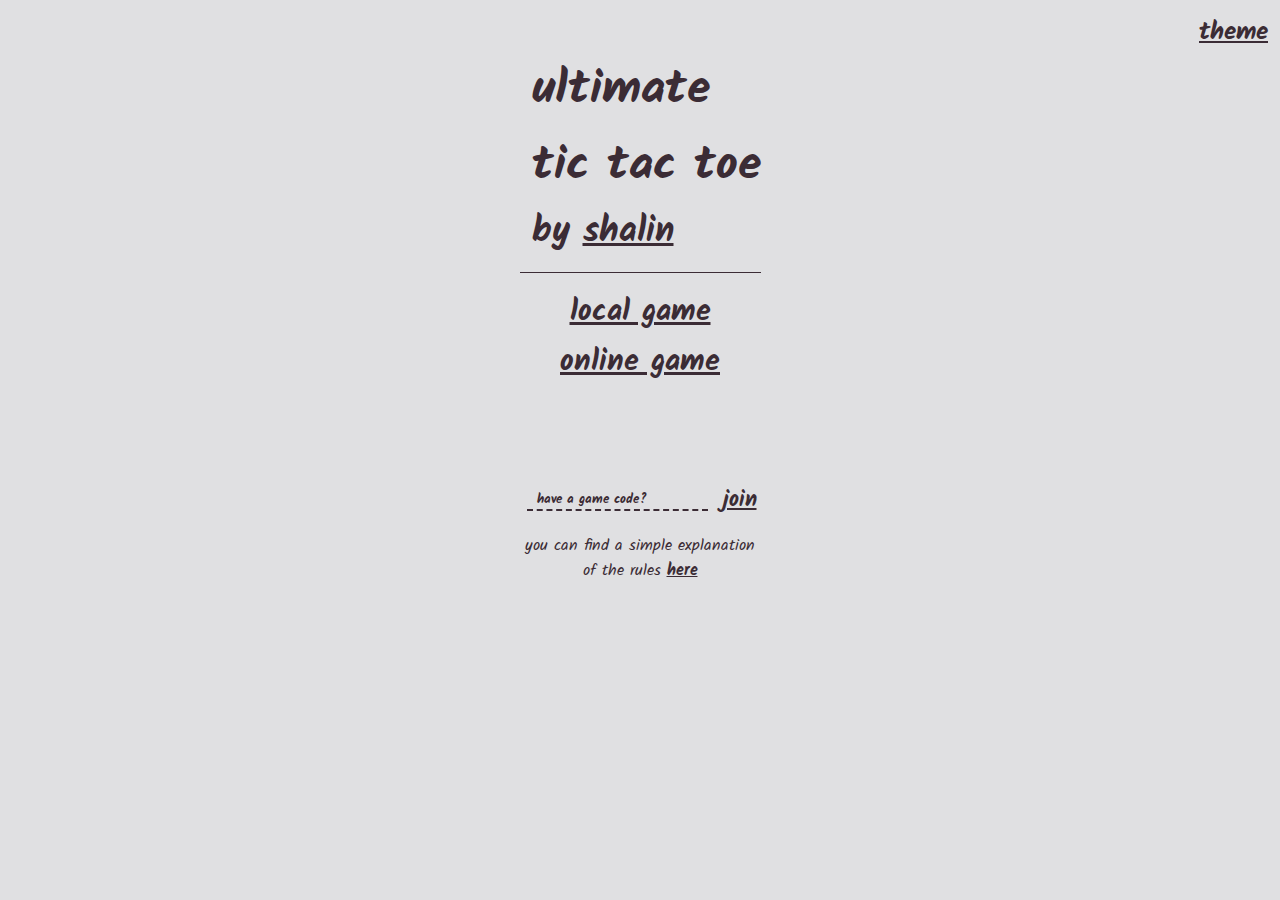
<file: templates/index.html>
<!DOCTYPE html>
<html lang="en">
<head>
    <meta charset="UTF-8">
    <meta name="viewport" content="width=device-width, initial-scale=1, maximum-scale=1, user-scalable=no">
    <link rel="stylesheet" href="/static/css/main.css">
    <link rel="preconnect" href="https://fonts.googleapis.com">
    <link rel="preconnect" href="https://fonts.gstatic.com" crossorigin>
    <link href="https://fonts.googleapis.com/css2?family=Kalam:wght@400;700&family=Nanum+Pen+Script&display=swap" rel="stylesheet">
    <!-- add real link here later -->
    <title>ultimate tic tac toe by shalin</title>
    <script 
    src="https://cdn.socket.io/4.6.0/socket.io.min.js" 
    integrity="sha384-c79GN5VsunZvi+Q/WObgk2in0CbZsHnjEqvFxC5DxHn9lTfNce2WW6h2pH6u/kF+" 
    crossorigin="anonymous">
    </script>
</head>


<body>
    <div id="header-container" class="fade-in">
        <div id="row1">
            <div id="themes-btn" class="underline-text">theme</div>
        </div>
        <style>
            #header-container {
                height: 40px;
            }

            #row1{
                justify-content: end;
            }

            #title, #link-btn {
                font-size: 48px;
                margin-left: none;
                margin-top: none;
            }

            #link-btn {
                font-size: 35px;
            }

            #title-container {
                padding-bottom: 12px;
                border-bottom: 1px solid var(--grid-main);
            }
        </style>
    </div>
    <div id="title-container" class="fade-in">
        <div id="title">ultimate <br> tic tac toe</div>
        <div id="link-btn">
            by <span class="underline-text">shalin</span>
        </div>
    </div>
    <div id="button-container" class="fade-in">
        <div id="local-btn" class="underline-text">local game</div>
        <div id="online-btn" class="underline-text">online game</div>
        <div id="join-text">
            <input id="join-input" placeholder="  have a game code?"></input>
            
            <span id="join-btn" class="underline-text">join</span></div>

        <div id="rules-text">you can find a simple explanation of the rules <span id="rules-btn" class="underline-text">
            here
        </span></div>
    </div>




    <script src="/static/js/index.js"></script>
</body>
</html>
</file>
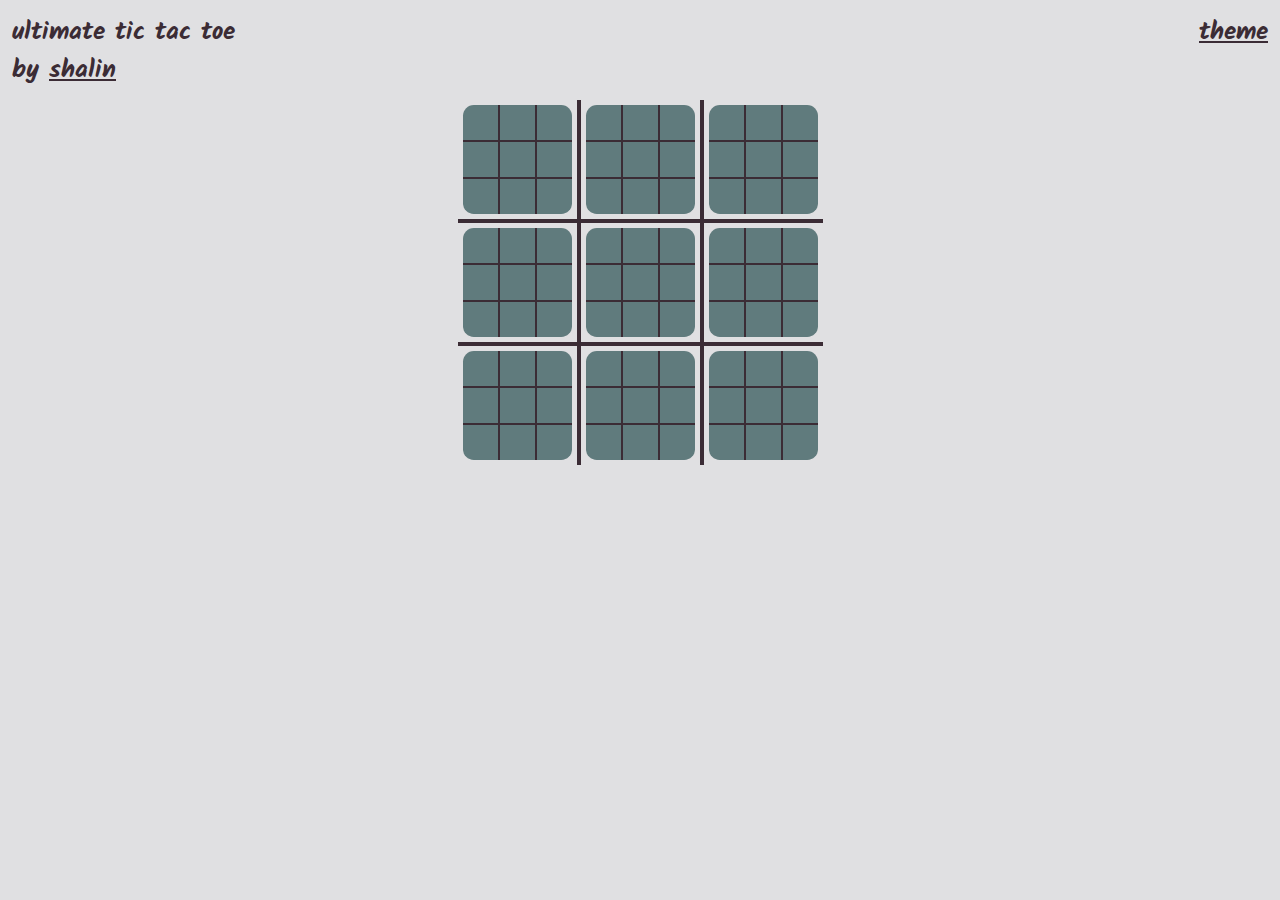
<file: templates/game.html>
<!DOCTYPE html>
<html lang="en">
<head>
    <meta charset="UTF-8">
    <meta name="viewport" content="width=device-width, initial-scale=1, maximum-scale=1, user-scalable=no">
    <link rel="stylesheet" href="/static/css/main.css">
    <link rel="preconnect" href="https://fonts.googleapis.com">
    <link rel="preconnect" href="https://fonts.gstatic.com" crossorigin>
    <link href="https://fonts.googleapis.com/css2?family=Kalam:wght@400;700&family=Nanum+Pen+Script&display=swap" rel="stylesheet">
    <!-- add real link here later -->
    <title>ultimate tic tac toe by shalin</title>
    <script 
    src="https://cdn.socket.io/4.6.0/socket.io.min.js" 
    integrity="sha384-c79GN5VsunZvi+Q/WObgk2in0CbZsHnjEqvFxC5DxHn9lTfNce2WW6h2pH6u/kF+" 
    crossorigin="anonymous">
    </script>
</head>



<body>
    <div id="header-container">
        <div id="row1">
            <div id="title">ultimate tic tac toe</div>
            <div id="themes-btn" class="underline-text">theme</div>
        </div>
        <div id="link-btn">
            by <span class="underline-text">shalin</span>
        </div>
    </div>
    <div id="gameboard">
        <div class="large-grid" id="0">
            <div class="small-grid" id="00"></div>
            <div class="small-grid" id="01"></div>
            <div class="small-grid" id="02"></div>
            <div class="small-grid" id="03"></div>
            <div class="small-grid" id="04"></div>
            <div class="small-grid" id="05"></div>
            <div class="small-grid" id="06"></div>
            <div class="small-grid" id="07"></div>
            <div class="small-grid" id="08"></div>
        </div>
        <div class="large-grid-text" id="0"></div>
        <div class="large-grid" id="1">
            <div class="small-grid" id="10"></div>
            <div class="small-grid" id="11"></div>
            <div class="small-grid" id="12"></div>
            <div class="small-grid" id="13"></div>
            <div class="small-grid" id="14"></div>
            <div class="small-grid" id="15"></div>
            <div class="small-grid" id="16"></div>
            <div class="small-grid" id="17"></div>
            <div class="small-grid" id="18"></div>
        </div>
        <div class="large-grid-text" id="1"></div>
        <div class="large-grid" id="2">
            <div class="small-grid" id="20"></div>
            <div class="small-grid" id="21"></div>
            <div class="small-grid" id="22"></div>
            <div class="small-grid" id="23"></div>
            <div class="small-grid" id="24"></div>
            <div class="small-grid" id="25"></div>
            <div class="small-grid" id="26"></div>
            <div class="small-grid" id="27"></div>
            <div class="small-grid" id="28"></div>
        </div>
        <div class="large-grid-text" id="2"></div>
        <div class="large-grid" id="3">
            <div class="small-grid" id="30"></div>
            <div class="small-grid" id="31"></div>
            <div class="small-grid" id="32"></div>
            <div class="small-grid" id="33"></div>
            <div class="small-grid" id="34"></div>
            <div class="small-grid" id="35"></div>
            <div class="small-grid" id="36"></div>
            <div class="small-grid" id="37"></div>
            <div class="small-grid" id="38"></div>
        </div>
        <div class="large-grid-text" id="3"></div>
        <div class="large-grid" id="4">
            <div class="small-grid" id="40"></div>
            <div class="small-grid" id="41"></div>
            <div class="small-grid" id="42"></div>
            <div class="small-grid" id="43"></div>
            <div class="small-grid" id="44"></div>
            <div class="small-grid" id="45"></div>
            <div class="small-grid" id="46"></div>
            <div class="small-grid" id="47"></div>
            <div class="small-grid" id="48"></div>
        </div>
        <div class="large-grid-text" id="4"></div>
        <div class="large-grid" id="5">
            <div class="small-grid" id="50"></div>
            <div class="small-grid" id="51"></div>
            <div class="small-grid" id="52"></div>
            <div class="small-grid" id="53"></div>
            <div class="small-grid" id="54"></div>
            <div class="small-grid" id="55"></div>
            <div class="small-grid" id="56"></div>
            <div class="small-grid" id="57"></div>
            <div class="small-grid" id="58"></div>
        </div>
        <div class="large-grid-text" id="5"></div>
        <div class="large-grid" id="6">
            <div class="small-grid" id="60"></div>
            <div class="small-grid" id="61"></div>
            <div class="small-grid" id="62"></div>
            <div class="small-grid" id="63"></div>
            <div class="small-grid" id="64"></div>
            <div class="small-grid" id="65"></div>
            <div class="small-grid" id="66"></div>
            <div class="small-grid" id="67"></div>
            <div class="small-grid" id="68"></div>
        </div>
        <div class="large-grid-text" id="6"></div>
        <div class="large-grid" id="7">
            <div class="small-grid" id="70"></div>
            <div class="small-grid" id="71"></div>
            <div class="small-grid" id="72"></div>
            <div class="small-grid" id="73"></div>
            <div class="small-grid" id="74"></div>
            <div class="small-grid" id="75"></div>
            <div class="small-grid" id="76"></div>
            <div class="small-grid" id="77"></div>
            <div class="small-grid" id="78"></div>
        </div>
        <div class="large-grid-text" id="7"></div>
        <div class="large-grid" id="8">
            <div class="small-grid" id="80"></div>
            <div class="small-grid" id="81"></div>
            <div class="small-grid" id="82"></div>
            <div class="small-grid" id="83"></div>
            <div class="small-grid" id="84"></div>
            <div class="small-grid" id="85"></div>
            <div class="small-grid" id="86"></div>
            <div class="small-grid" id="87"></div>
            <div class="small-grid" id="88"></div>
        </div>
        <div class="large-grid-text" id="8"></div>
    
    </div>
    
    <script src="/static/js/local.js"></script>
</body>
</html>
</file>
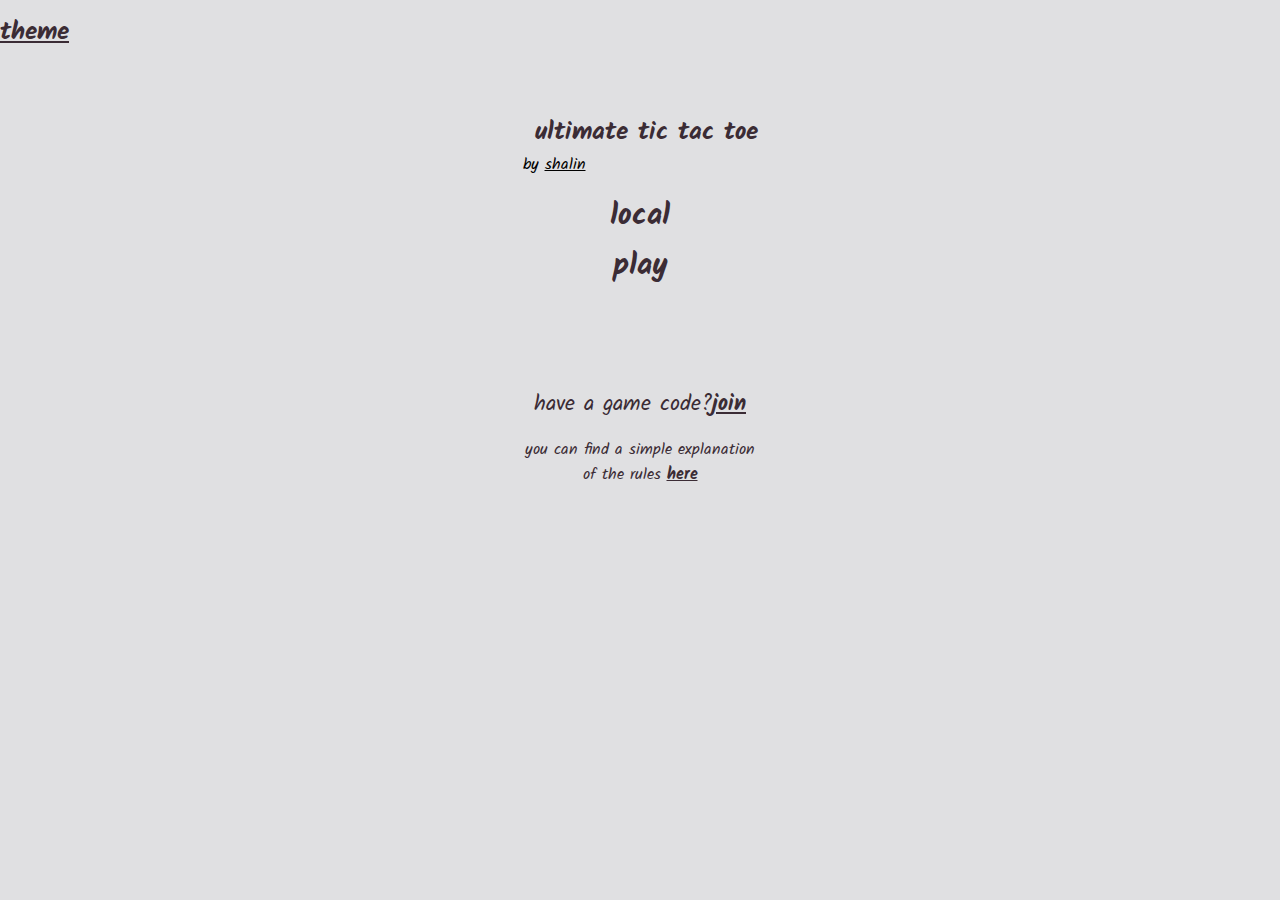
<file: templates/landing-page.html>
<!DOCTYPE html>
<html lang="en">
<head>
    <meta charset="UTF-8">
    <meta name="viewport" content="width=device-width, initial-scale=1, maximum-scale=1, user-scalable=no">
    <link rel="stylesheet" href="/static/css/main.css">
    <link rel="preconnect" href="https://fonts.googleapis.com">
    <link rel="preconnect" href="https://fonts.gstatic.com" crossorigin>
    <link href="https://fonts.googleapis.com/css2?family=Kalam:wght@400;700&family=Nanum+Pen+Script&display=swap" rel="stylesheet">
    <!-- add real link here later -->
    <title>ultimate tic tac toe by shalin</title>
    <script 
    src="https://cdn.socket.io/4.6.0/socket.io.min.js" 
    integrity="sha384-c79GN5VsunZvi+Q/WObgk2in0CbZsHnjEqvFxC5DxHn9lTfNce2WW6h2pH6u/kF+" 
    crossorigin="anonymous">
    </script>
</head>


<body>
    <div id="header-container">
        <div id="row1">
            <div id="themes-btn" class="underline-text">theme</div>
        </div>
    </div>
    <div id="title-container">
        <div id="title">ultimate tic tac toe</div>
        <div id="link">
            by <span class="underline-text">shalin</span>
        </div>
    </div>
    <div id="button-container">
        <div id="local-btn">local</div>
        <div id="online-btn">play</div>
        <div id="join-text">have a game code? <span id="join-btn" class="underline-text">join</span>
        </div>

        <div id="rules-text">you can find a simple explanation of the rules <span id="rules-btn" class="underline-text">
            here
        </span></div>
    </div>
</body>
</html>
</file>
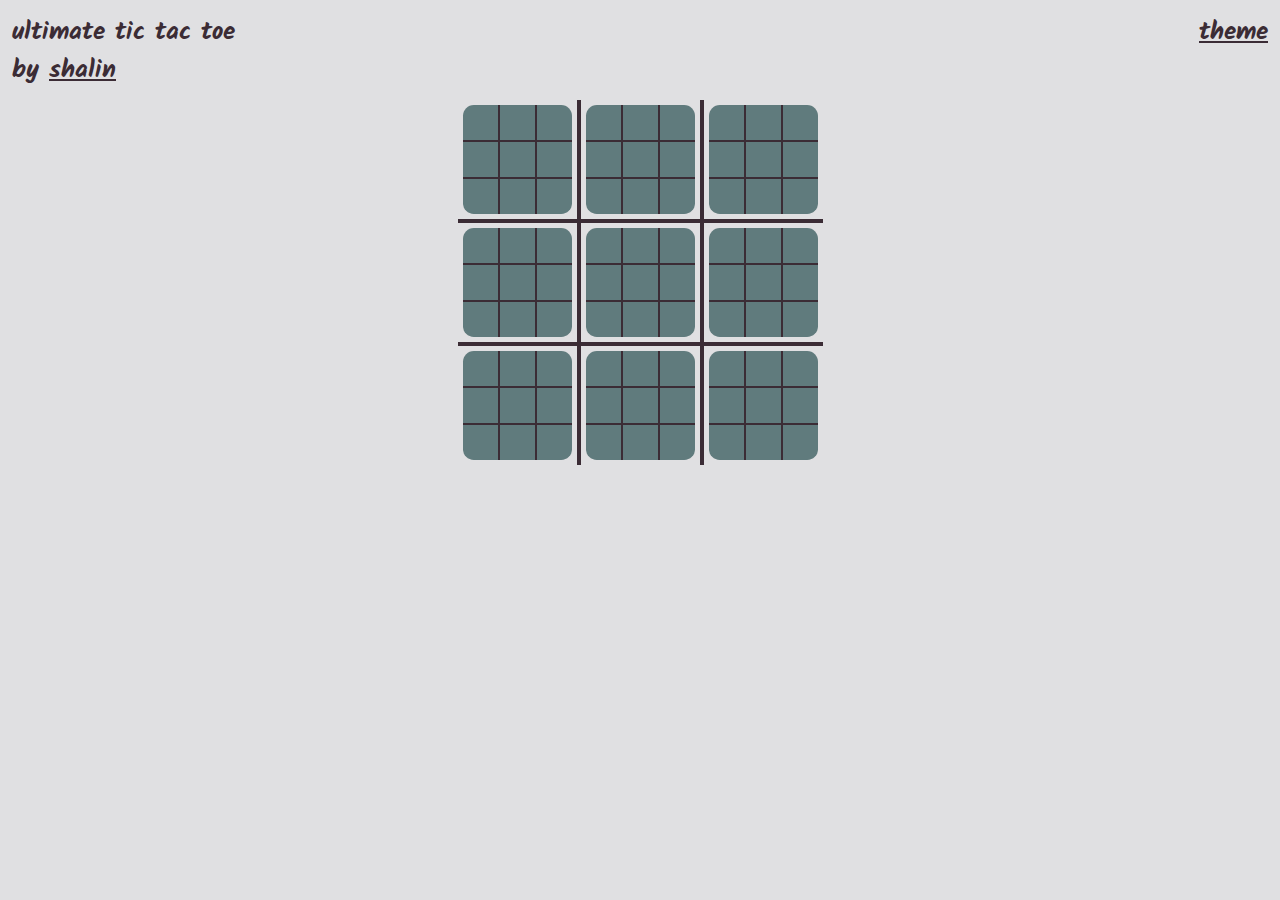
<file: templates/local.html>
<!DOCTYPE html>
<html lang="en">
<head>
    <meta charset="UTF-8">
    <meta name="viewport" content="width=device-width, initial-scale=1, maximum-scale=1, user-scalable=no">
    <link rel="stylesheet" href="/static/css/main.css">
    <link rel="preconnect" href="https://fonts.googleapis.com">
    <link rel="preconnect" href="https://fonts.gstatic.com" crossorigin>
    <link href="https://fonts.googleapis.com/css2?family=Kalam:wght@400;700&family=Nanum+Pen+Script&display=swap" rel="stylesheet">
    <!-- add real link here later -->
    <title>ultimate tic tac toe by shalin</title>
    <script 
    src="https://cdn.socket.io/4.6.0/socket.io.min.js" 
    integrity="sha384-c79GN5VsunZvi+Q/WObgk2in0CbZsHnjEqvFxC5DxHn9lTfNce2WW6h2pH6u/kF+" 
    crossorigin="anonymous">
    </script>
</head>



<body>
    <div id="header-container" class="fade-in">
        <div id="row1">
            <div id="title">ultimate tic tac toe</div>
            <div id="themes-btn" class="underline-text">theme</div>
        </div>
        <div id="link-btn">
            by <span class="underline-text">shalin</span>
        </div>
    </div>
    <div id="gameboard" class="fade-in">
        <div class="large-grid" id="0">
            <div class="small-grid" id="00"></div>
            <div class="small-grid" id="01"></div>
            <div class="small-grid" id="02"></div>
            <div class="small-grid" id="03"></div>
            <div class="small-grid" id="04"></div>
            <div class="small-grid" id="05"></div>
            <div class="small-grid" id="06"></div>
            <div class="small-grid" id="07"></div>
            <div class="small-grid" id="08"></div>
        </div>
        <div class="large-grid-text" id="0"></div>

        <div class="large-grid" id="1">
            <div class="small-grid" id="10"></div>
            <div class="small-grid" id="11"></div>
            <div class="small-grid" id="12"></div>
            <div class="small-grid" id="13"></div>
            <div class="small-grid" id="14"></div>
            <div class="small-grid" id="15"></div>
            <div class="small-grid" id="16"></div>
            <div class="small-grid" id="17"></div>
            <div class="small-grid" id="18"></div>
        </div>
        <div class="large-grid-text" id="1"></div>

        <div class="large-grid" id="2">
            <div class="small-grid" id="20"></div>
            <div class="small-grid" id="21"></div>
            <div class="small-grid" id="22"></div>
            <div class="small-grid" id="23"></div>
            <div class="small-grid" id="24"></div>
            <div class="small-grid" id="25"></div>
            <div class="small-grid" id="26"></div>
            <div class="small-grid" id="27"></div>
            <div class="small-grid" id="28"></div>
        </div>
        <div class="large-grid-text" id="2"></div>

        <div class="large-grid" id="3">
            <div class="small-grid" id="30"></div>
            <div class="small-grid" id="31"></div>
            <div class="small-grid" id="32"></div>
            <div class="small-grid" id="33"></div>
            <div class="small-grid" id="34"></div>
            <div class="small-grid" id="35"></div>
            <div class="small-grid" id="36"></div>
            <div class="small-grid" id="37"></div>
            <div class="small-grid" id="38"></div>
        </div>
        <div class="large-grid-text" id="3"></div>

        <div class="large-grid" id="4">
            <div class="small-grid" id="40"></div>
            <div class="small-grid" id="41"></div>
            <div class="small-grid" id="42"></div>
            <div class="small-grid" id="43"></div>
            <div class="small-grid" id="44"></div>
            <div class="small-grid" id="45"></div>
            <div class="small-grid" id="46"></div>
            <div class="small-grid" id="47"></div>
            <div class="small-grid" id="48"></div>
        </div>
        <div class="large-grid-text" id="4"></div>

        <div class="large-grid" id="5">
            <div class="small-grid" id="50"></div>
            <div class="small-grid" id="51"></div>
            <div class="small-grid" id="52"></div>
            <div class="small-grid" id="53"></div>
            <div class="small-grid" id="54"></div>
            <div class="small-grid" id="55"></div>
            <div class="small-grid" id="56"></div>
            <div class="small-grid" id="57"></div>
            <div class="small-grid" id="58"></div>
        </div>
        <div class="large-grid-text" id="5"></div>

        <div class="large-grid" id="6">
            <div class="small-grid" id="60"></div>
            <div class="small-grid" id="61"></div>
            <div class="small-grid" id="62"></div>
            <div class="small-grid" id="63"></div>
            <div class="small-grid" id="64"></div>
            <div class="small-grid" id="65"></div>
            <div class="small-grid" id="66"></div>
            <div class="small-grid" id="67"></div>
            <div class="small-grid" id="68"></div>
        </div>
        <div class="large-grid-text" id="6"></div>

        <div class="large-grid" id="7">
            <div class="small-grid" id="70"></div>
            <div class="small-grid" id="71"></div>
            <div class="small-grid" id="72"></div>
            <div class="small-grid" id="73"></div>
            <div class="small-grid" id="74"></div>
            <div class="small-grid" id="75"></div>
            <div class="small-grid" id="76"></div>
            <div class="small-grid" id="77"></div>
            <div class="small-grid" id="78"></div>
        </div>
        <div class="large-grid-text" id="7"></div>
        
        <div class="large-grid" id="8">
            <div class="small-grid" id="80"></div>
            <div class="small-grid" id="81"></div>
            <div class="small-grid" id="82"></div>
            <div class="small-grid" id="83"></div>
            <div class="small-grid" id="84"></div>
            <div class="small-grid" id="85"></div>
            <div class="small-grid" id="86"></div>
            <div class="small-grid" id="87"></div>
            <div class="small-grid" id="88"></div>
        </div>
        <div class="large-grid-text" id="8"></div>
    </div>
    
    <script src="/static/js/local.js"></script>
</body>
</html>
</file>
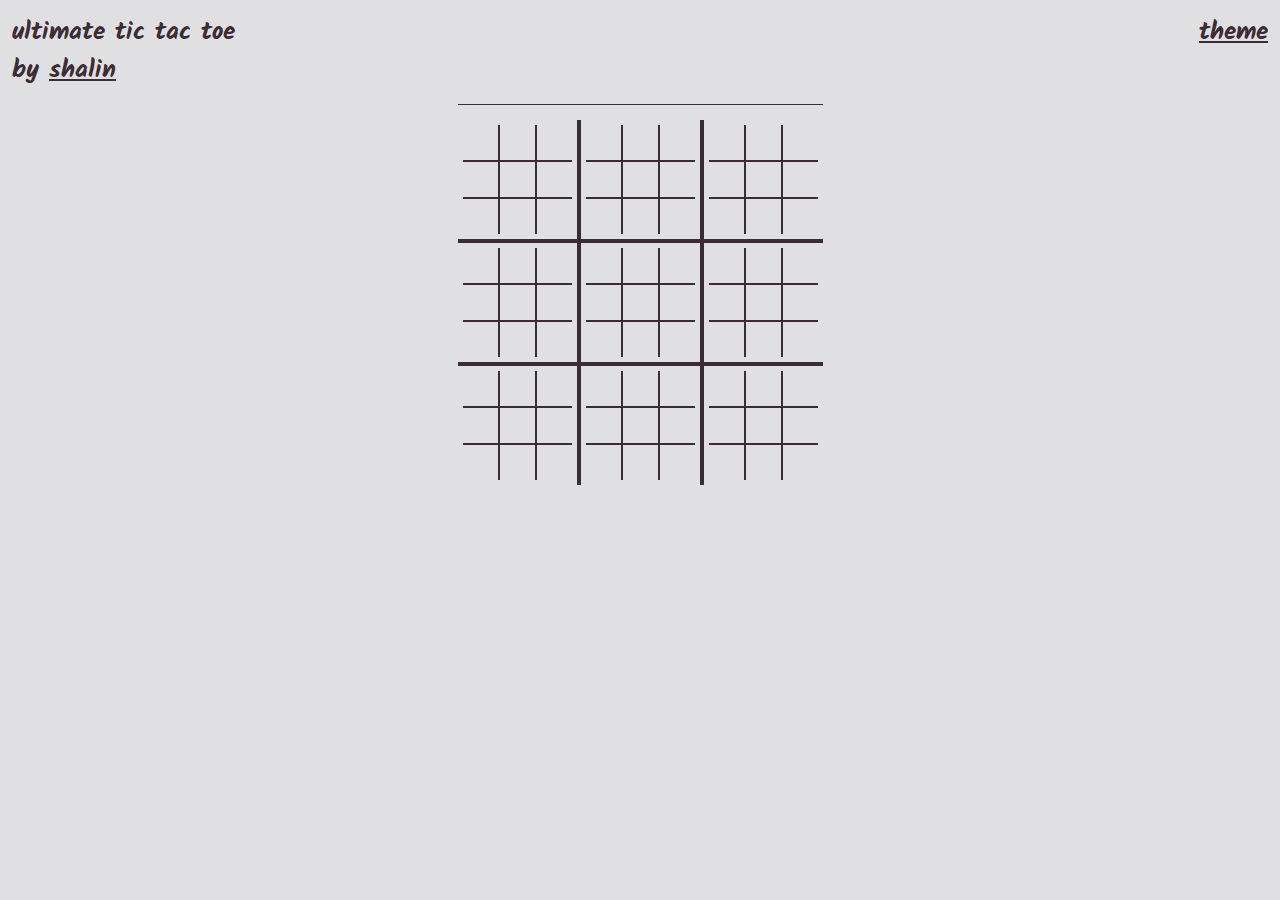
<file: templates/online.html>
<!DOCTYPE html>
<html lang="en">
<head>
    <meta charset="UTF-8">
    <meta name="viewport" content="width=device-width, initial-scale=1, maximum-scale=1, user-scalable=no">
    <link rel="stylesheet" href="/static/css/main.css">
    <link rel="preconnect" href="https://fonts.googleapis.com">
    <link rel="preconnect" href="https://fonts.gstatic.com" crossorigin>
    <link href="https://fonts.googleapis.com/css2?family=Kalam:wght@400;700&family=Nanum+Pen+Script&display=swap" rel="stylesheet">
    <!-- add real link here later -->
    <title>online ultimate tic tac toe by shalin</title>
    <script 
    src="https://cdn.socket.io/4.6.0/socket.io.min.js" 
    integrity="sha384-c79GN5VsunZvi+Q/WObgk2in0CbZsHnjEqvFxC5DxHn9lTfNce2WW6h2pH6u/kF+" 
    crossorigin="anonymous">
    </script>
</head>



<body>
    <div id="header-container" class="fade-in">
        <div id="row1">
            <div id="title">ultimate tic tac toe</div>
            <div id="themes-btn" class="underline-text">theme</div>
        </div>
        <div id="link-btn">
            by <span class="underline-text">shalin</span>
        </div>
    </div>
    <div id="turn-container" class="fade-in">
        <div id="turn-label"></div>
        <div id="turn-count">turn count: 0</div>
    </div>
    <div id="gameboard" class="fade-in">
        <div class="large-grid" id="0">
            <div class="small-grid" id="00"></div>
            <div class="small-grid" id="01"></div>
            <div class="small-grid" id="02"></div>
            <div class="small-grid" id="03"></div>
            <div class="small-grid" id="04"></div>
            <div class="small-grid" id="05"></div>
            <div class="small-grid" id="06"></div>
            <div class="small-grid" id="07"></div>
            <div class="small-grid" id="08"></div>
        </div>
        <div class="large-grid-text" id="0"></div>
        <div class="large-grid" id="1">
            <div class="small-grid" id="10"></div>
            <div class="small-grid" id="11"></div>
            <div class="small-grid" id="12"></div>
            <div class="small-grid" id="13"></div>
            <div class="small-grid" id="14"></div>
            <div class="small-grid" id="15"></div>
            <div class="small-grid" id="16"></div>
            <div class="small-grid" id="17"></div>
            <div class="small-grid" id="18"></div>
        </div>
        <div class="large-grid-text" id="1"></div>
        <div class="large-grid" id="2">
            <div class="small-grid" id="20"></div>
            <div class="small-grid" id="21"></div>
            <div class="small-grid" id="22"></div>
            <div class="small-grid" id="23"></div>
            <div class="small-grid" id="24"></div>
            <div class="small-grid" id="25"></div>
            <div class="small-grid" id="26"></div>
            <div class="small-grid" id="27"></div>
            <div class="small-grid" id="28"></div>
        </div>
        <div class="large-grid-text" id="2"></div>
        <div class="large-grid" id="3">
            <div class="small-grid" id="30"></div>
            <div class="small-grid" id="31"></div>
            <div class="small-grid" id="32"></div>
            <div class="small-grid" id="33"></div>
            <div class="small-grid" id="34"></div>
            <div class="small-grid" id="35"></div>
            <div class="small-grid" id="36"></div>
            <div class="small-grid" id="37"></div>
            <div class="small-grid" id="38"></div>
        </div>
        <div class="large-grid-text" id="3"></div>
        <div class="large-grid" id="4">
            <div class="small-grid" id="40"></div>
            <div class="small-grid" id="41"></div>
            <div class="small-grid" id="42"></div>
            <div class="small-grid" id="43"></div>
            <div class="small-grid" id="44"></div>
            <div class="small-grid" id="45"></div>
            <div class="small-grid" id="46"></div>
            <div class="small-grid" id="47"></div>
            <div class="small-grid" id="48"></div>
        </div>
        <div class="large-grid-text" id="4"></div>
        <div class="large-grid" id="5">
            <div class="small-grid" id="50"></div>
            <div class="small-grid" id="51"></div>
            <div class="small-grid" id="52"></div>
            <div class="small-grid" id="53"></div>
            <div class="small-grid" id="54"></div>
            <div class="small-grid" id="55"></div>
            <div class="small-grid" id="56"></div>
            <div class="small-grid" id="57"></div>
            <div class="small-grid" id="58"></div>
        </div>
        <div class="large-grid-text" id="5"></div>
        <div class="large-grid" id="6">
            <div class="small-grid" id="60"></div>
            <div class="small-grid" id="61"></div>
            <div class="small-grid" id="62"></div>
            <div class="small-grid" id="63"></div>
            <div class="small-grid" id="64"></div>
            <div class="small-grid" id="65"></div>
            <div class="small-grid" id="66"></div>
            <div class="small-grid" id="67"></div>
            <div class="small-grid" id="68"></div>
        </div>
        <div class="large-grid-text" id="6"></div>
        <div class="large-grid" id="7">
            <div class="small-grid" id="70"></div>
            <div class="small-grid" id="71"></div>
            <div class="small-grid" id="72"></div>
            <div class="small-grid" id="73"></div>
            <div class="small-grid" id="74"></div>
            <div class="small-grid" id="75"></div>
            <div class="small-grid" id="76"></div>
            <div class="small-grid" id="77"></div>
            <div class="small-grid" id="78"></div>
        </div>
        <div class="large-grid-text" id="7"></div>
        <div class="large-grid" id="8">
            <div class="small-grid" id="80"></div>
            <div class="small-grid" id="81"></div>
            <div class="small-grid" id="82"></div>
            <div class="small-grid" id="83"></div>
            <div class="small-grid" id="84"></div>
            <div class="small-grid" id="85"></div>
            <div class="small-grid" id="86"></div>
            <div class="small-grid" id="87"></div>
            <div class="small-grid" id="88"></div>
        </div>
        <div class="large-grid-text" id="8"></div>
    
    </div>
   <div id="invite-container" class="fade-in">
        <div id="invite-text">
            your opponent has not joined the game yet. 
            <br><span id="invite-btn"class="underline-text">invite them</span>
            <span id="text-copied-label">     &nbsp;&nbsp; text copied to clipboard.</span>
        </div>
   </div>     
    <script src="/static/js/online.js"></script>
</body>
</html>
</file>
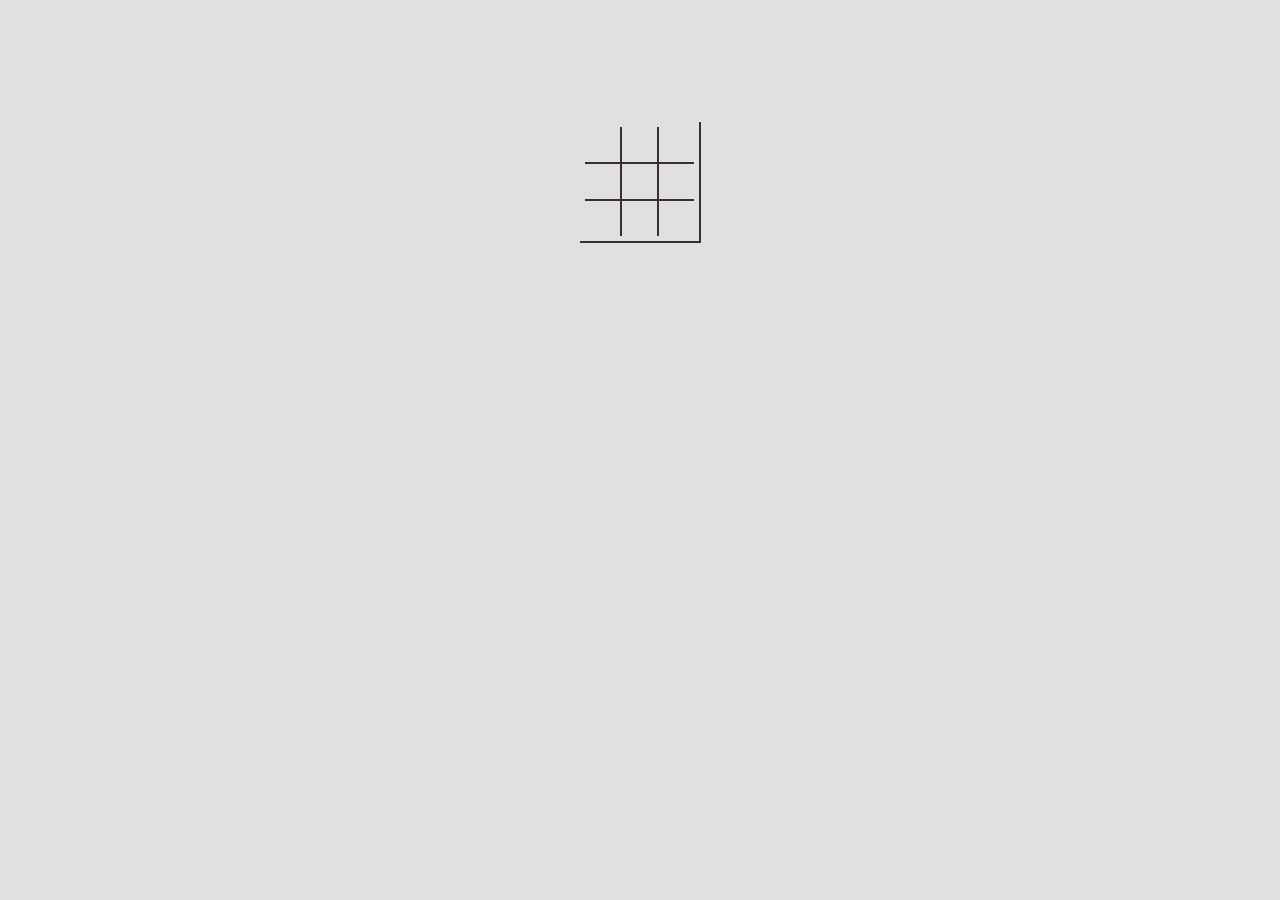
<file: templates/scrap.html>
<!DOCTYPE html>
<html lang="en">
<head>
    <meta charset="UTF-8">
    <meta name="viewport" content="width=device-width, initial-scale=1.0">
    <title>Document</title>
    <link rel="stylesheet" href="/static/css/main.css">
</head>
<body>
    <div id="gameboard">
        <div class="large-grid" id="0">
            <div class="small-grid" id="00"></div>
            <div class="small-grid" id="01"></div>
            <div class="small-grid" id="02"></div>
            <div class="small-grid" id="03"></div>
            <div class="small-grid" id="04"></div>
            <div class="small-grid" id="05"></div>
            <div class="small-grid" id="06"></div>
            <div class="small-grid" id="07"></div>
            <div class="small-grid" id="08"></div>
        </div>
        <div class="large-grid-text" id="0">X</div>
    </div>
</body>
</html>
</file>
<file: static/css/main.css>
*{
    padding: 0;
    margin: 0;
    user-select: none;
    scroll-behavior: smooth;
}

@keyframes fadeIn {
    from {
        opacity: 0;
    }

    to {
        opacity: 1;
    }
}

@keyframes fadeOut {
    from {
        opacity: 1
    }

    to {
        opacity: 0;
    }
}

.fade-in {
    animation: fadeIn 0.7s;
}

.fade-out {
    animation: fadeOut 0.5s;
    transition: opacity 0.5s;
}

:root {
    --BG-main: var(--BG-light);
    --secondary-main: var(--secondary-light);
    --grid-main: var(--grid-light);
    --gridBG-main: var(--gridBG-light);
    --X1-main: var(--X1-light);
    --X2-main:var(--X2-light);
    --O1-main: var(--O1-light);
    --O2-main: var(--O2-light);
    --winning-main: var(--winning-light);

    --BG-light: #E0E0E2; 
    --secondary-light: orange;
    --grid-light: #3B2C35;
    --gridBG-light: #607B7D;
    --X1-light: #2B56A1;
    --X2-light: #2b56a17a;
    --O1-light: #CC3F0C;
    --O2-light: #cc3f0c7e;
    --winning-light: orange;

    --BG-dark: orange; 
    --grid-dark: yellow;
    --gridBG-dark: green;
    --X1-dark: aqua;
    --O1-dark: olive;
    --winning-dark: purple;
}
 
body {
    display: flex;
    flex-direction: column;
    align-items: center;
    justify-content: start;
    height: 95vh;
    background-color: var(--BG-main);
    font-family: 'Kalam';
    /* font-family: 'Times New Roman'; */
}

#header-container {
    width: 100%;
    height: 100px;
    display: flex;
    flex-direction: column;
    align-items: flex-start;
}

#row1 {
    width: 100%;
    height: 50px;
    /* border: 1px solid blue; */
    display: flex;
    justify-content: space-between;
    align-items: flex-start;
}

#title, #themes-btn, #link-btn {
    color: var(--grid-main);
    font-weight: bold;
    font-size: 25px;
    user-select: none;
}

#title {
    margin-left: 12px;
    margin-top: 12px;
}

#themes-btn {
    margin-right: 12px;
    margin-top: 12px;
}

#link-btn {
    margin-left: 12px;
}

.underline-text {
    text-decoration: underline;
}

#turn-container {
    display: flex;
    justify-content: space-between;
    align-items: flex-start;
    /* border: 1px solid black; */
    border-bottom: 1px solid var(--grid-main);
    color: var(--grid-main);
    padding-bottom: 4px;
    width: 365px;
    margin-bottom: 15px;
}

#turn-label, #turn-count {
    display: inline;
    font-size: 15px;
    font-weight: bold;
}

#turn-label {
    margin-left: 5px;
}

#turn-count {
    margin-right: 5px;
    display: none;
}

#invite-container {
    width: 365px;
    height:35px;
    font-size: 16px;
    border-top: 1px solid var(--grid-main);
    margin-top: 15px;
    padding-top: 4px;
    padding-bottom: 5px;
    color: var(--grid-main);
    font-weight: bold;
    display: none;
}

#invite-text {
    margin-left: 5px;
    text-align: left;
}

#invite-btn {
    font-size: 21px;
}

#text-copied-label {
    display: none;
}

#gameboard {
    width: 365px;
    height: 365px;
    display: flex;
    flex-wrap: wrap;
    align-items: center;
    justify-content: center;
}

.large-grid {
    padding: 5px;
    width: 109px;
    height: 109px;
    border: 2px solid var(--grid-main);
    display: flex;
    flex-wrap: wrap;
    align-items: center;
    justify-content: center;
    position: relative;
    z-index: 10;
}

/* top row */
.large-grid:nth-child(1), .large-grid:nth-child(3), .large-grid:nth-child(5) {
    border-top: none;
}
/* bottom row */
.large-grid:nth-child(13), .large-grid:nth-child(15), .large-grid:nth-child(17) {
    border-bottom: none;
}
/* left column */
.large-grid:nth-child(1), .large-grid:nth-child(7), .large-grid:nth-child(13) {
    border-left: none;
}
/* right column */
.large-grid:nth-child(5), .large-grid:nth-child(11), .large-grid:nth-child(17) {
    border-right: none;
}

.large-grid-text {
    padding: 5px;
    padding-top: 20px;
    padding-left: none;
    width: 108px;
    height: 80px;
    margin-left: -118px;
    margin-bottom: 1px;
    display: none;
    /* display: flex; */
    justify-content: center;
    align-items: center;
    font-size: 100px;
    position: relative;
    z-index: 20;
}

.small-grid {
    width: 35px;
    height: 35px;
    border: 1px solid var(--grid-main);
    background-color: var(--BG-main);
    display: flex;
    flex-wrap: wrap;
    align-items: center;
    justify-content: center;
    font-size: 28px;
    font-weight: bold;
    user-select: none;
}

/* top row */
.small-grid:nth-child(1), .small-grid:nth-child(2), .small-grid:nth-child(3) {
    border-top: none;
}
/* bottom row */
.small-grid:nth-child(7), .small-grid:nth-child(8), .small-grid:nth-child(9) {
    border-bottom: none;
}
/* left column */
.small-grid:nth-child(1), .small-grid:nth-child(4), .small-grid:nth-child(7) {
    border-left: none;
}
/* right column */
.small-grid:nth-child(3), .small-grid:nth-child(6), .small-grid:nth-child(9) {
    border-right: none;
}

/* top left */
.small-grid:nth-child(1) {
    border-top-left-radius: 30%;
}
/* top right */
.small-grid:nth-child(3) {
    border-top-right-radius: 30%;
}
/* bottom left */
.small-grid:nth-child(7) {
    border-bottom-left-radius: 30%;
}
/* bottom right */
.small-grid:nth-child(9) {
    border-bottom-right-radius: 30%;
}

#button-container {
    color: var(--grid-main);
    width: 300px;
    display: flex;
    flex-direction: column;
    align-items: center;
}

#local-btn, #online-btn {
    margin-top: 15px;
    height: 35px;
    width: 200px;
    font-size: 30px;
    text-align: center;
    font-weight: bold;
}

#online-btn {
    margin-bottom: 110px;
}

#join-text {
    width: 230px;
    font-size: 22px;
    text-align: center;
    display: flex;
    align-items: center;
    justify-content: center;
    height: 35px;
}

#join-input {
    background-color: var(--BG-main);
    border: none;
    border-bottom: 2px dashed var(--grid-main);
    font-weight: bold;
    font-family: 'Kalam';
    width: 200px;
    margin-right: 15px;
    margin-left: 3px;
    outline: none;
    height: 19px;
}

#join-input:focus{
    color: var(--secondary-main);
    text-decoration-color: var(--grid-main);
}

#join-input:not(:focus)::placeholder{
    color: var(--grid-main);
}

#join-input:hover:not(:focus)::placeholder{
    color: var(--secondary-main);
}

#join-input:focus::placeholder{
    color: var(--secondary-main);
}

#join-btn {
    font-weight: bold;
}

#rules-text {
    width: 230px;
    margin-top: 15px;
    text-align: center;
}

#rules-btn {
    font-weight: bold;
}

/*  desktop-view */
@media (min-width:500px) {
    #themes-btn:hover, #link-btn:hover, #local-btn:hover, #online-btn:hover,
    #join-btn:hover, #rules-btn:hover, #invite-btn:hover {
        color: var(--secondary-main);
        cursor: pointer;
    }
}
</file>
